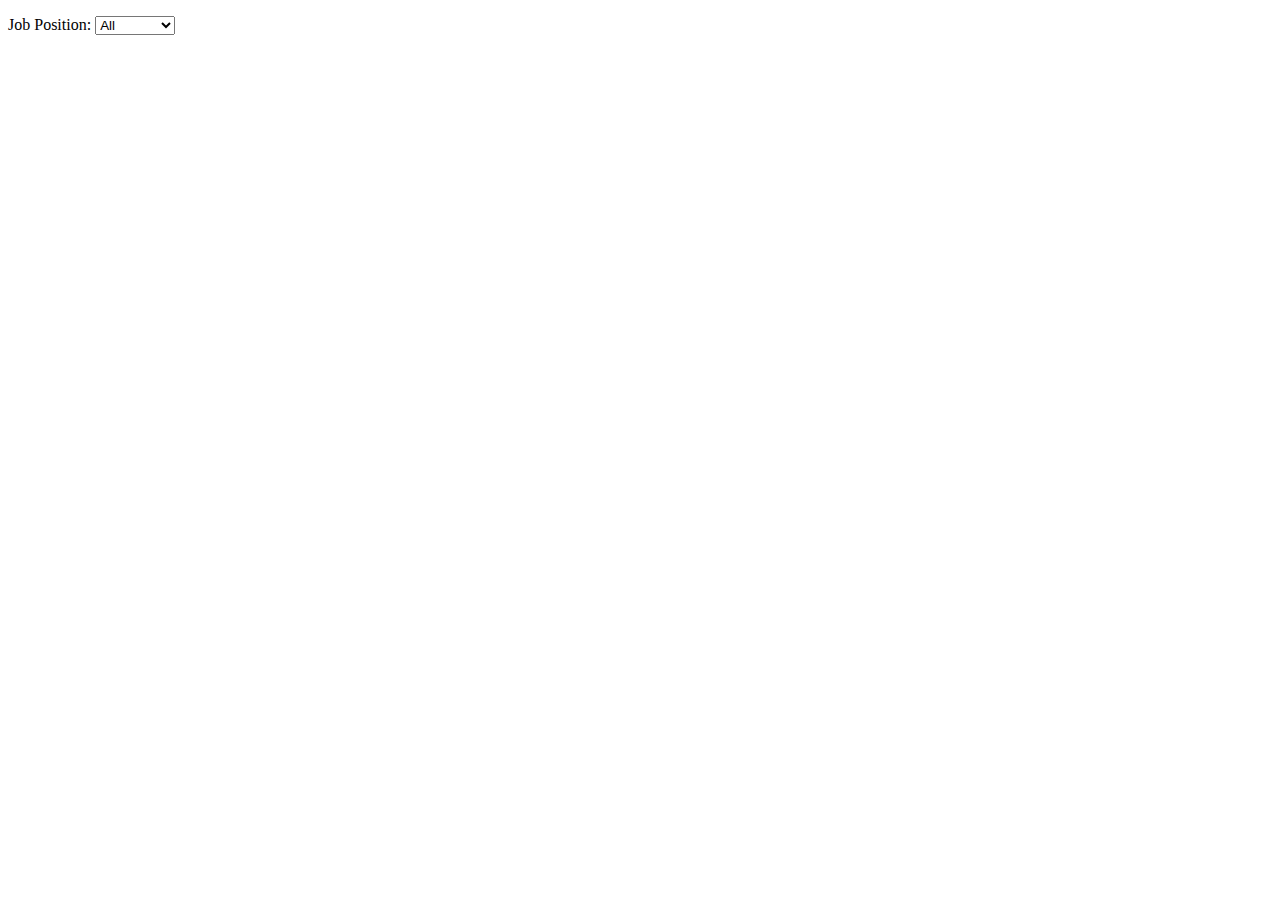
<file: networkdiagramVis1123.html>
<!DOCTYPE html>
<html lang="en">
<head>
    <meta charset="UTF-8">
    <title>Network Chart</title>
</head>
<body>

<p>Job Position:
    <select onchange="render(this.options[this.selectedIndex].value);">
        <option value="all">All</option>
        <option value="nurse">Nurse</option>
        <option value="physician">Physician</option>
    </select>
</p>
<div>
    <svg id="chart" width="1000" height="600"></svg>
</div>


<script src="https://d3js.org/d3.v7.js"></script>
<script>
    function render(_subset){
		
        //set the colors of the dots
        var colors = ["#A84088","#F24B6A","#1FCECB","#FFDA66","#FF641C","#D94602","#008C7E","#02D9C3","#81BF63","#F2622E"];

        var svg = d3.select("#chart");
		svg.selectAll("g").remove();

        //creating a function for initiating the lines
        var curveLine = d3.line()
            .x(function(d) {
                return d.x
            })
            .y(function(d) {
                return d.y
            })
            .curve(d3.curveBasis);

        //create a variable for the dataset
        var chartData;

        //create a function for drawing the lines, s is the starting id, e is the ending id
        function drawPath(s,e){
            var d = {source:{},target:{}};
            for(var i=0;i<chartData.length;i++){
                if(chartData[i].topic_id==s){
                    d.source.x = chartData[i].x*15+50;
                    d.source.y = chartData[i].y*10+50;
                }else if(chartData[i].topic_id==e){
                    d.target.x = chartData[i].x*15+50;
                    d.target.y = chartData[i].y*10+50;
                }
            }
            return curveLine([{x:d.source.x,y:d.source.y},
                {x:d.target.x,y:d.target.y}])
        }

        let file_name = "bubble_chart.csv";
        if(_subset == "nurse"){
           file_name = "bubble_chart_nurse.csv";
        }else if (_subset == "physician"){
            file_name = "bubble_chart_physician.csv";}
        else if (_subset == "all"){
            file_name = "bubble_chart.csv";
        }

        //loading the data from the csv file
        d3.csv(file_name).then(function(data){
            // console.log(data)
            chartData = data;
            var pathArray = [];
            //draw the lines
            for(var i=0;i<data.length;i++){
                var pa = []
                for(var j=1;j<data[i].connection.length;j++){
                    var size = 3;
                    if(data[i].thick.indexOf(data[i].connection[0]+data[i].connection[j])>-1){
                        size = 5;
                    }else if(data[i].thin.indexOf(data[i].connection[0]+data[i].connection[j])>-1){
                        size = 1
                    }
                    var path = svg.append("g").append("path")
                        .style("fill","none")
                        .style("stroke","transparent")
                        .style("stroke-width",size)
                        .attr("d", drawPath(data[i].connection[0],data[i].connection[j]))
                    pa.push(path);
                }
                pathArray.push(pa);
            }

            //draw the nodes
            svg.append("g").selectAll("circle")
                .data(data)
                .enter()
                .append("circle")
                .attr("cx",function(d){return d.x*15+50})
                .attr("cy",function(d){return d.y*10+50})
                .attr("r",50)
                .attr("fill",function(d,i){
                    return colors[i];
                })
                .on("mouseover",function(d,t){
                    var i = Number(t.topic_id)-1;
                    for(var m=0;m<pathArray.length;m++){
                        for(var n=0;n<pathArray[m].length;n++){
                            pathArray[m][n].style("stroke","transparent");
                        }
                    }
                    for(var m=0;m<pathArray[i].length;m++){
                        pathArray[i][m].style("stroke","#ff0000");
                    }
                })
                .on("mouseout",function(d,t){
                    for(var m=0;m<pathArray.length;m++){
                        for(var n=0;n<pathArray[m].length;n++){
                            pathArray[m][n].style("stroke","transparent");
                        }
                    }
                })

            //label the text
            svg.append("g").selectAll("text")
                .data(data)
                .enter()
                .append("text")
                .attr("x",function(d){return d.x*15+50})
                .attr("y",function(d){return d.y*10+50})
                .attr("text-anchor","middle")
                .attr("dominant-baseline","middle")
                .attr("fill","#000")
                .style("pointer-events","none")
                .style("font-size",12)
                .text(function(d){return d.topic})
        });
    }
    render();
</script>
</body>
</html>
</file>
